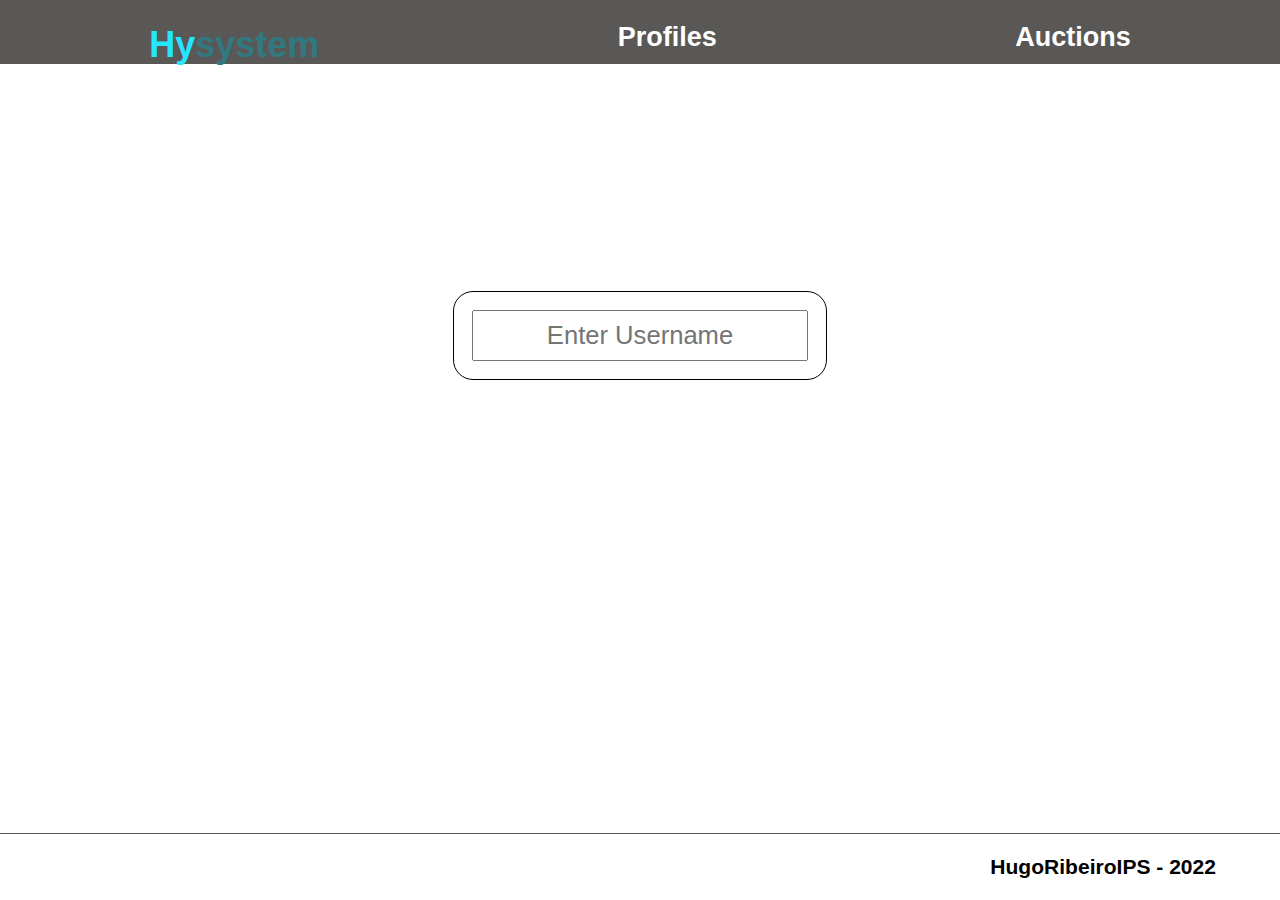
<file: index.html>
<!DOCTYPE html>
<html lang="pt">
<head>
    <meta charset="UTF-8">
    <meta name="viewport" content="width=device-width, initial-scale=1.0">
    <link rel="stylesheet" href="index.css">
    <script src="index.js"></script>
    <title>Hysystem - An Hypixel Skyblock profile and auction viewer.</title>
</head> 
<body>
    <header>
        <h1>Hy<span>system</span></h1>
        <h2><a href="index.html">Profiles</a></h2>
        <h2><a href="auctions.html">Auctions</a></h2>
    </header>
    <section id="main">
        <section id="search">
            <form action="">
            <input type="text" placeholder="Enter Username">
            </form>
        </section>
    </section>
    <footer>
        <h3>HugoRibeiroIPS - 2022</h3>
    </footer>
    
</body>

</html>
</file>
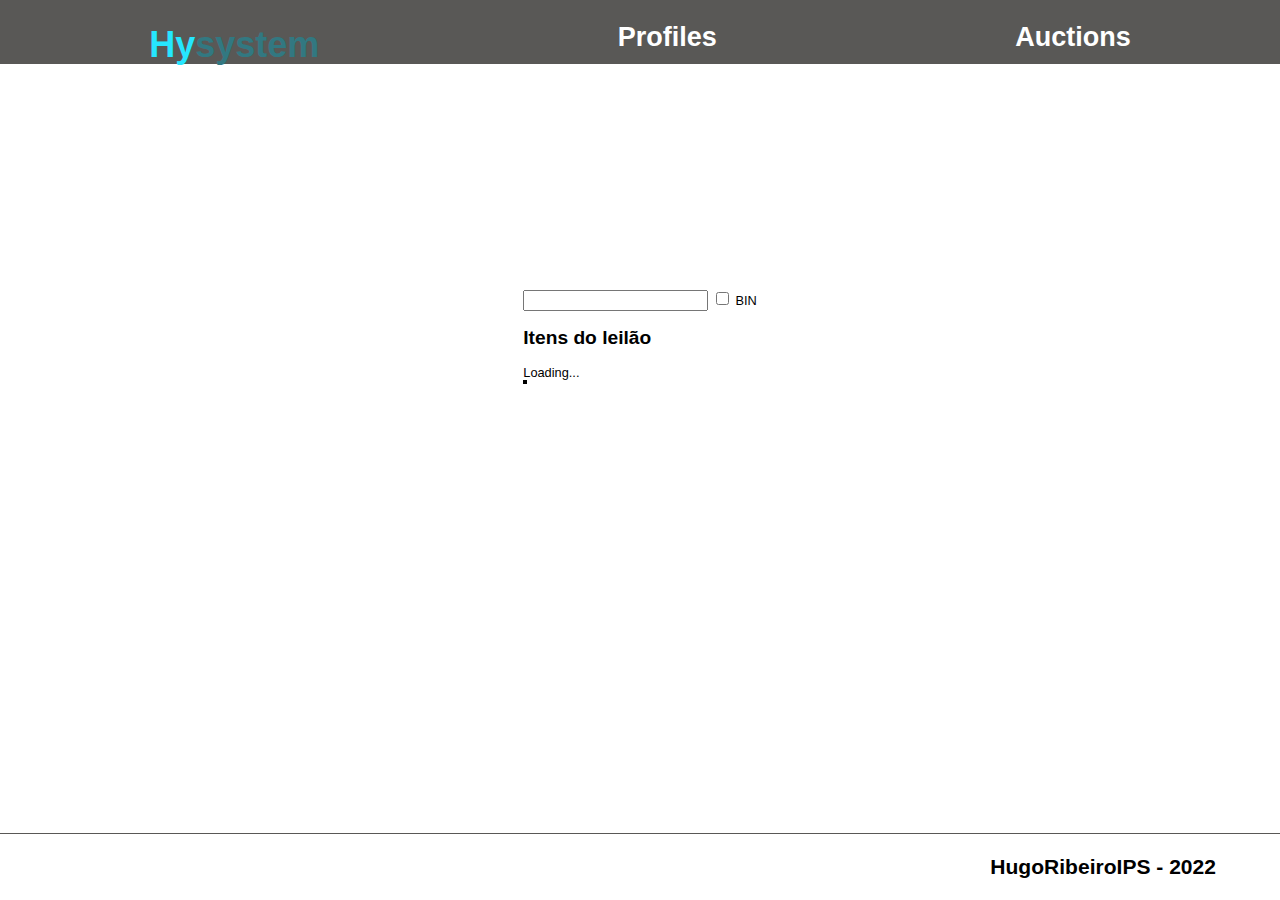
<file: auctions.html>
<!DOCTYPE html>
<html lang="pt">
<head>
    <meta charset="UTF-8">
    <meta name="viewport" content="width=device-width, initial-scale=1.0">
    <link rel="stylesheet" href="auctions.css">
    <script src="auctions.js"></script>
    <title>Hysystem - An Hypixel Skyblock profile and auction viewer.</title>
</head>
<body>
    <header>
        <h1>Hy<span>system</span></h1>
        <h2><a href="index.html">Profiles</a></h2>
        <h2><a href="">Auctions</a></h2>
    </header>
    <section id="main">
        <input id='pesquisa' onkeyup='searchAuctions()' type='text'>
        <label for="accept">
            <input type="checkbox" id="BIN" name="BIN" value="yes"> BIN 
         </label>
        <h2>Itens do leilão</h2>
        <div class="spinner-border" 
        role="status" id="loading">
       <span class="sr-only">Loading...</span>
        </div>
        <table id="leilao"></table>
    </section>
    <footer>
        <h3>HugoRibeiroIPS - 2022</h3>
    </footer>
    
</body>
</html>
</file>
<file: index.css>
body 
    {   
        font-family: Verdana, Geneva, Tahoma, sans-serif;
        margin:0;
        min-height: 100vh;
        display: flex;
        flex-direction: column;
    }

header 
    {   
        display:flex;
        justify-content: space-around;
        height: 5vmax;
        background-color:#595856;
        width: 100%;
        font-size: 2vmin;
    }

header h1 
    {
        color:rgb(38, 230, 255)
    }

header h1 span 
    {
        color:rgb(50, 120, 129)
    }

header h2 a 
    {
        text-decoration: none;
        color:white;
    }

#main
    {
        margin:auto;
        font-size: 2vmax;
    }

#main #search
    {
        padding: 2vh 2vh 2vh 2vh;
        border: 1px solid black;
        border-radius: 20px;
    }

#main #search input 
    {
        padding: 1vh 0 1vh 0;
        text-align: center;
        font-size: 2vmax;
    }

footer
    {
        border-top:1px solid #595856;
        margin-top: auto;
        font-size: 2vh;
        text-align: right;
        padding-right: 5vw;
        width:95%;
    }
</file>
<file: auctions.css>
body 
    {   
        font-family: Verdana, Geneva, Tahoma, sans-serif;
        margin:0;
        min-height: 100vh;
        display: flex;
        flex-direction: column;
    }

header 
    {   
        display:flex;
        justify-content: space-around;
        height: 5vmax;
        background-color:#595856;
        width: 100%;
        font-size: 2vmin;
    }

header h1 
    {
        color:rgb(38, 230, 255)
    }

header h1 span 
    {
        color:rgb(50, 120, 129)
    }

header h2 a 
    {
        text-decoration: none;
        color:white;
    }

#main
    {
        margin:auto;
        font-size: 1vmax;
    }

#main #leilao
    {
        border: 2px solid black;
    }
#main #leilao td
{
    border-top: 1px solid gray;
}


#main #search
    {
        padding: 2vh 2vh 2vh 2vh;
        border: 1px solid black;
        border-radius: 20px;
    }

#main #search input 
    {
        padding: 1vh 0 1vh 0;
        text-align: center;
        font-size: 2vmax;
    }

footer
    {
        border-top:1px solid #595856;
        margin-top: auto;
        font-size: 2vh;
        text-align: right;
        padding-right: 5vw;
        width:95%;
    }
</file>
